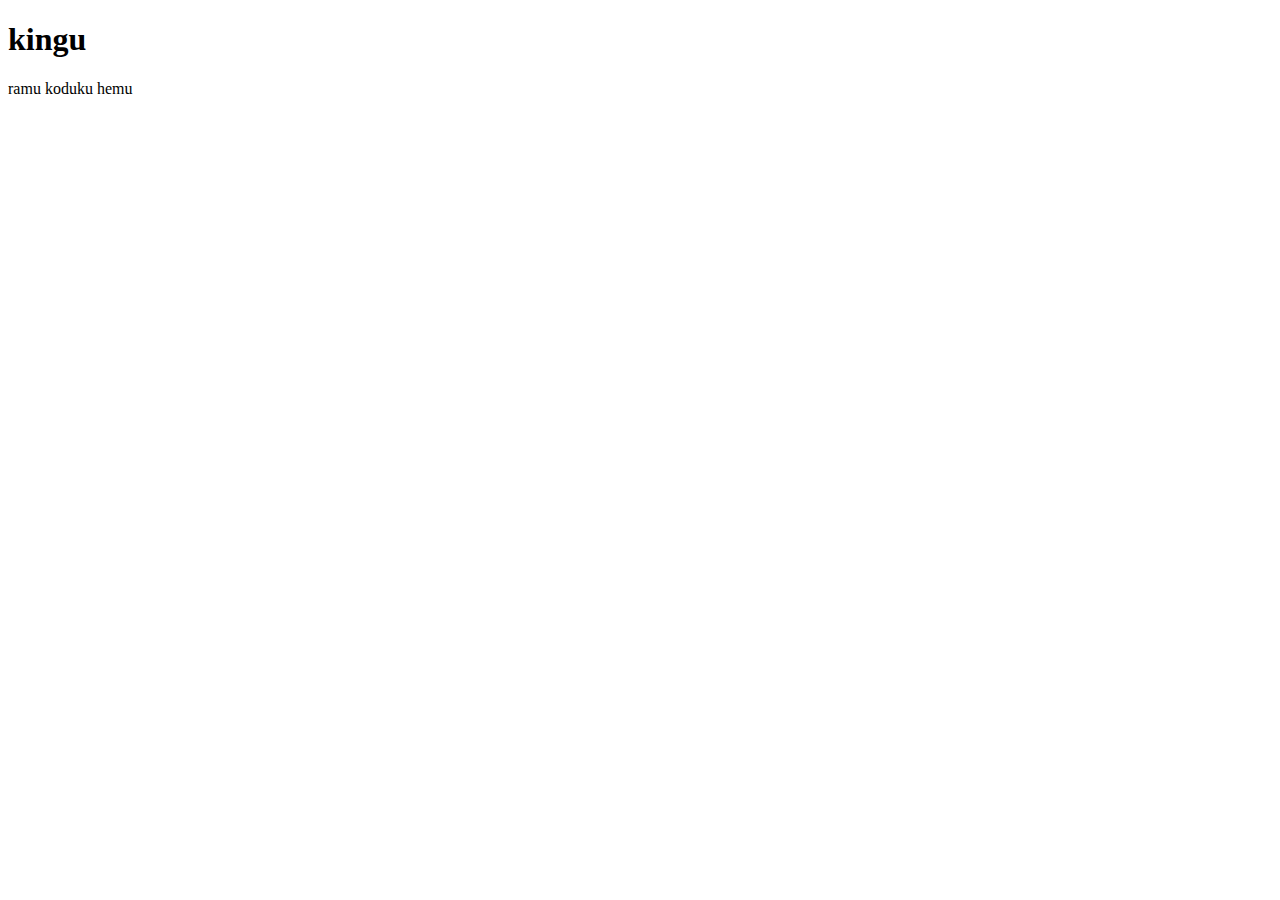
<file: day2.html>
<!DOCTYPE html>
<html>
    <head>
        <title>
            koduku
        </title>
        <link rel="stylesheet" href="C:\Users\bhanu\Desktop\training react js\external.css">

    </head>
    <body>
        <h1>
            kingu 
        </h1>
        <p > ramu koduku hemu</p>


    </body>
   
</html>
</file>
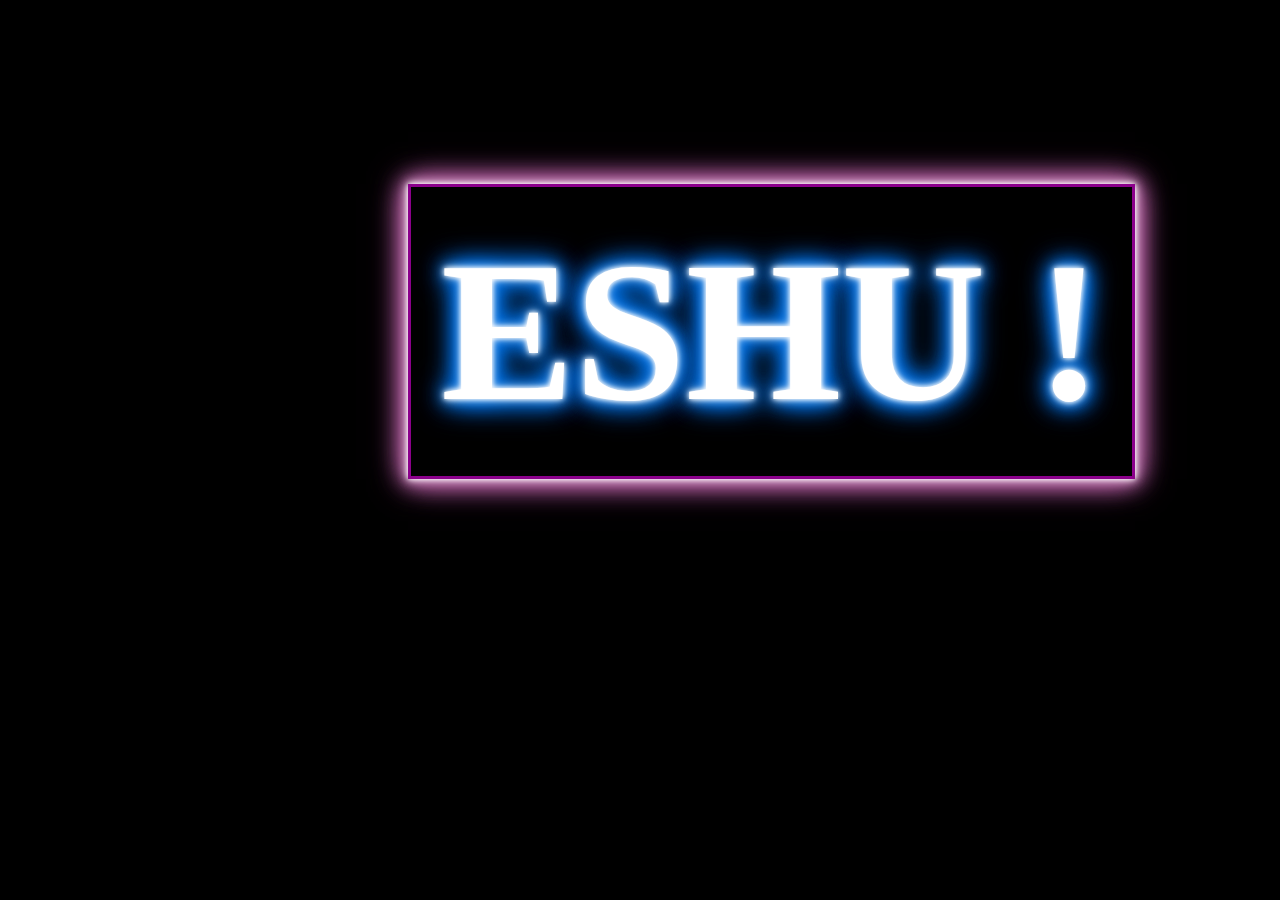
<file: day4.html>
<!DOCTYPE html>
<html>

<head>
    <style>
        h1.bor{
            border-style: solid;
          border-color: darkmagenta;
          box-shadow: 0 0 5px #fff, 0 0 10px #fff, 0 0 15px #ac589a, 0 0 20px #ac589a, 0 0 25px #ac589a, 0 0 30px #ac589a, 0 0 35px #ac589a;
          width: fit-content;
        }
        
       h1{
        padding: 30px;
        font-size: 200px;
           position: relative; 
           right: -400px;
           top: 50px;
           color: white;
           
           text-shadow: 0 0 5px #fff, 0 0 10px #fff, 0 0 15px #0073e6, 0 0 20px #0073e6, 0 0 25px #0073e6, 0 0 30px #0073e6, 0 0 35px #0073e6;

           /*text-shadow: 1px 1px 2px red, 0 0 25px red, 0 0 5px orange;*/
       }
       
       body{
           
           background-color: black; 
           
       }
    </style>
    
</head>

<body>
    
    <h1 class="bor">
        
                ESHU !
             </h1>



</body>

</html>
</file>
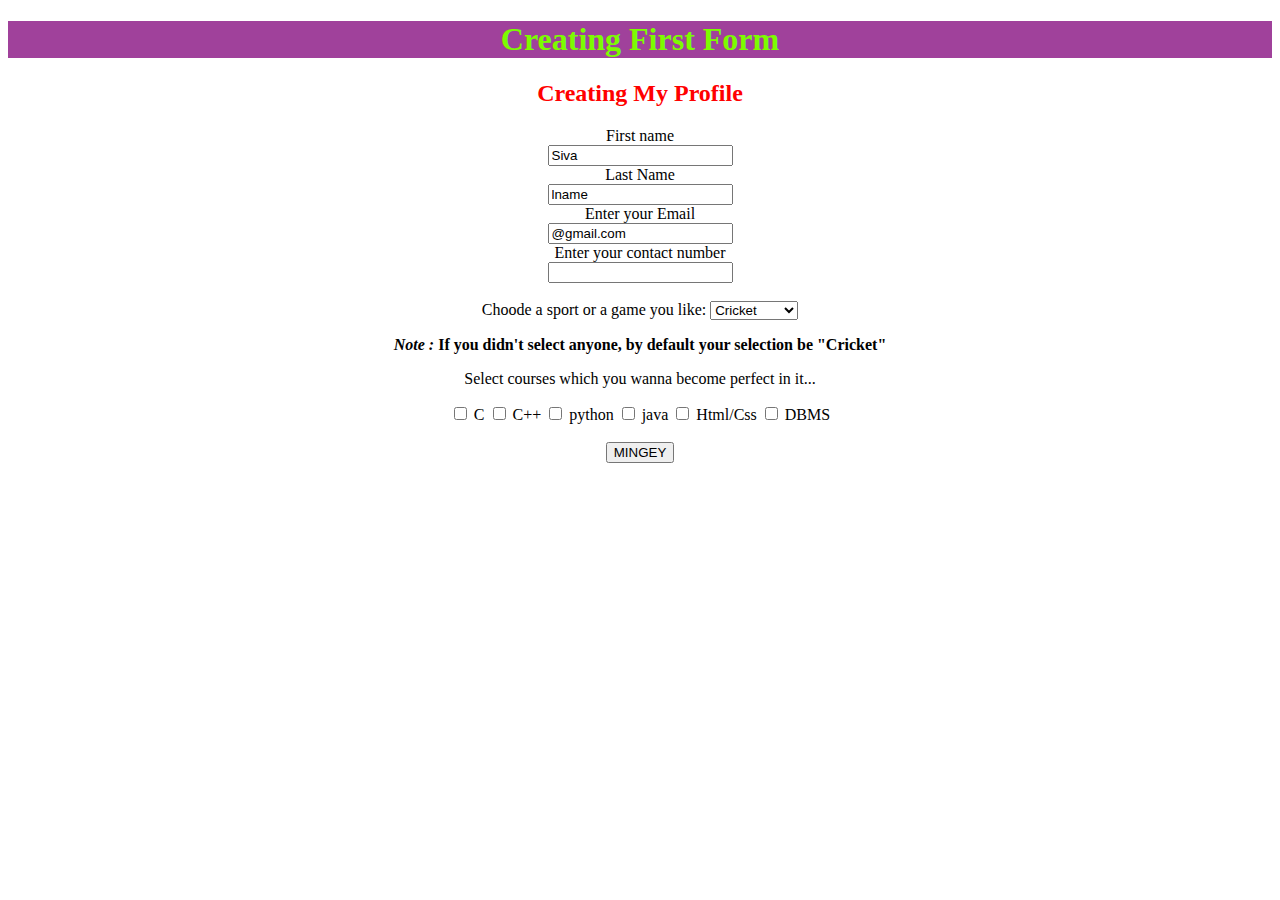
<file: form.html>
<!DOCTYPE html>
<html>
    <head>
        <style>
            body{
                background-image: url('https://res.cloudinary.com/twenty20/private_images/t_watermark-criss-cross-10/v1527689246000/photosp/8cb23202-8938-4b4e-b617-d9a0e14c72ac/stock-photo-white-background-white-wedding-romantic-dreamy-white-flowers-wedding-dress-floral-dress-bridal-gown-8cb23202-8938-4b4e-b617-d9a0e14c72ac.jpg');
            }
        </style>
    </head>
    <body>
        <center>
        <h1 style="background-color:rgb(160, 65, 155); color:lawngreen;"> Creating First Form </h1>
        <h2 style="color:red;"> Creating My Profile </h2>
        <form>
            <label for="fname">First name</label><br>
            <input type="text" id="fname" name="fname" value="Siva"><br>
            <label for="lname">Last Name</label><br>    
            <input type="text" id="lname" name="lname" value="lname"><br>
            <label for="Email">Enter your Email</label><br>
            <input type="email" id="email" name="Email" value="@gmail.com"><br>
            <label for="Number"> Enter your contact number</label><br>
            <input type="number" id="number" name="Number" value=" "><br><br>
            <label for="Sports and games"> Choode a sport or a game you like:</label>
            <select name="Sports and games" id="Sports and games">
                <option value="Cricket">Cricket</option>
                <option value="Volley Ball">Volley Ball</option>
                <option value="Kabaddi">Kabaddi</option>
                <option value="Basket ball">Basket ball</option>
                <option value="Chess">Chess</option>
                <option value="Carroms">Carroms</option>
            </select>              
            <p><b><i>Note :</i> If you didn't select anyone, by default your selection be "Cricket"</b></p>
            <P>Select courses which you wanna become perfect in it...</P>
            <input type="checkbox" id="Courses" name="Course1" >
            <label for="Course1">C</label>
            <input type="checkbox" id="Courses" name="Course2" >
            <label for="Course2">C++</label>
            <input type="checkbox" id="Courses" name="Course3" >
            <label for="Course3">python</label>
            <input type="checkbox" id="Courses" name="Course4" >
            <label for="Course4">java</label>
            <input type="checkbox" id="Courses" name="Course5" >
            <label for="Course5">Html/Css</label>
            <input type="checkbox" id="Courses" name="Course6" >
            <label for="Course6">DBMS</label>
            <br> <br>
            <input type="submit" value="MINGEY"><br>
        </form>
    </center>
    </body>
</html>

<!--
<!DOCTYPE html>         
    <html>
        <head>
            <style>
                body {
                    background-image: url('https://res.cloudinary.com/twenty20/private_images/t_watermark-criss-cross-10/v1527689246000/photosp/8cb23202-8938-4b4e-b617-d9a0e14c72ac/stock-photo-white-background-white-wedding-romantic-dreamy-white-flowers-wedding-dress-floral-dress-bridal-gown-8cb23202-8938-4b4e-b617-d9a0e14c72ac.jpg');
                }
            </style>
        </head>
        <body>
            <center>
            <h1 style="background-color:rgb(78, 76, 80); color:lawngreen;"> Creating First Form </h1>
            <h2 style="color:red;"> Creating My Profile </h2>
            
            <form>
                <label for="fname">First name</label><br>
                <input type="text" id="fname" name="fname" value="Siva"><br>
                <label for="lname">Last Name</label><br>
                <input type="text" id="lname" name="lname" value="lname"><br>
                <label for="Email">Enter your Email</label><br>
                <input type="email" id="email" name="Email" value="@gmail.com"><br>
                <label for="Number"> Enter your contact number</label><br>
                <input type="number" id="number" name="Number" value=" "><br><br>
                <label for="Sports and games"> Choode a sport or a game you like:</label>
                <select name="Sports and games" id="Sports and games">
                    <option value="Cricket">Cricket</option>
                    <option value="Volley Ball">Volley Ball</option>
                    <option value="Kabaddi">Kabaddi</option>
                    <option value="Basket ball">Basket ball</option>
                    <option value="Chess">Chess</option>
                    <option value="Carroms">Carroms</option>
                </select>              
                <p><b><i>Note :</i> If you didn't select anyone, by default your selection be "Cricket"</b></p>
                <P>Select courses which you wanna become perfect in it...</P>
                <input type="checkbox" id="Courses" name="Course1" >
                <label for="Course1">C</label>
                <input type="checkbox" id="Courses" name="Course2" >
                <label for="Course2">C++</label>
                <input type="checkbox" id="Courses" name="Course3" >
                <label for="Course3">python</label>
                <input type="checkbox" id="Courses" name="Course4" >
                <label for="Course4">java</label>
                <input type="checkbox" id="Courses" name="Course5" >
                <label for="Course5">Html/Css</label>
                <input type="checkbox" id="Courses" name="Course6" >
                <label for="Course6">DBMS</label>
                <br> <br>
                <input type="submit" value="Submit"><br>
            </form>
            </center>
        </body>
    </html>-->
</file>
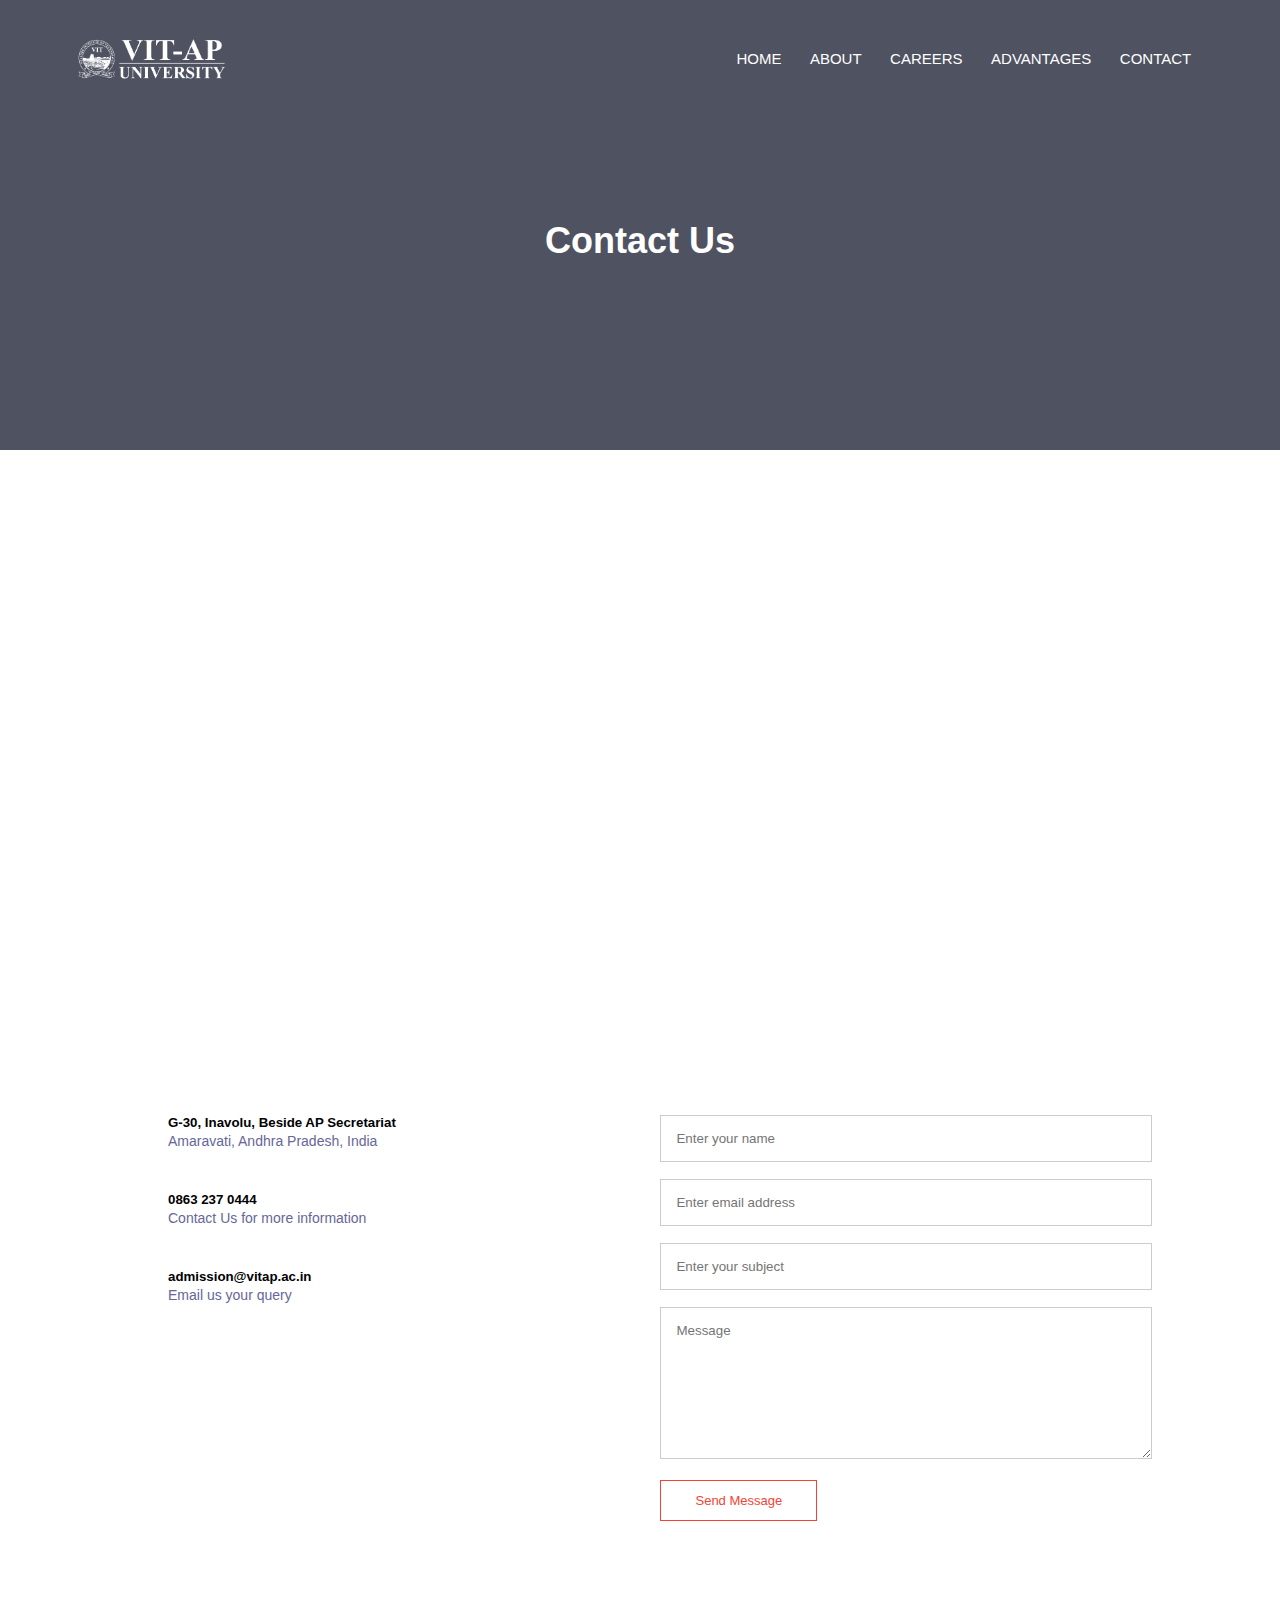
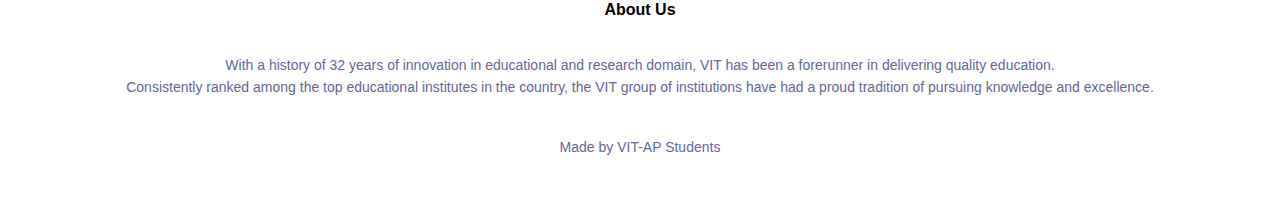
<file: ok/contact.html>
<!DOCTYPE html>
<!DOCTYPE html>
<html>
<head>
<meta name="viewport" content="width=device-width, initial-scale=1.0">
	<title>VIT-AP</title>
	<link rel="stylesheet" type="text/css" href="style.css">
	<link rel="preconnect" href="https://fonts.googleapis.com">
<link rel="preconnect" href="https://fonts.gstatic.com" crossorigin>
<link href="https://fonts.googleapis.com/css2?family=Yaldevi:wght@300;400;600;700&display=swap" rel="stylesheet">
<link rel="stylesheet" href="https://pro.fontawesome.com/releases/v5.10.0/css/all.css" integrity="sha384-AYmEC3Yw5cVb3ZcuHtOA93w35dYTsvhLPVnYs9eStHfGJvOvKxVfELGroGkvsg+p" crossorigin="anonymous"/>
	
</head>
<body>
<section class="sub-header">
	<nav>
		 <a href="index.html"><img src="images/logo2.png"></a>
		 <div class ="nav-links" id="navLinks">
		 	<i class="fa fa-times" onclick="hideMenu()"></i>
		 	<ul>
		 		<li><a href="index.html">HOME</a></li>
		 		<li><a href="about.html">ABOUT</a></li>
		 		<li><a href="careers.html">CAREERS</a></li>
		 		<li><a href="advantage.html">ADVANTAGES</a></li>
		 		<li><a href="contact.html">CONTACT</a></li>

		 	</ul>


		 </div>
		 <i class="fa fa-bars" onclick="showMenu()"></i>

	</nav>
	<h1>Contact Us</h1>
</section>

<!---------- Contact Us------------->

<section class="location">
	<iframe src="https://www.google.com/maps/embed?pb=!1m14!1m8!1m3!1d15302.360615805013!2d80.5006676!3d16.4962777!3m2!1i1024!2i768!4f13.1!3m3!1m2!1s0x0%3A0x1490eacd54859850!2sVIT%20AP%20CAMPUS!5e0!3m2!1sen!2sin!4v1633788120331!5m2!1sen!2sin" width="600" height="450" style="border:0;" allowfullscreen="" loading="lazy"></iframe>
</section>
<section class="contact-us">
	<div class="row">
		<div class="contact-col">
			<div>
				<i class="fa fa-home"></i>
				<span>
					<h5>G-30, Inavolu, Beside AP Secretariat</h5>
					<p>Amaravati, Andhra Pradesh, India</p>
				</span>
			</div>
			<div>
				<i class="fa fa-phone"></i>
				<span>
					<h5>0863 237 0444</h5>
					<p>Contact Us for more information</p>
				</span>
			</div>
			<div>
				<i class="fas fa-envelope"></i>
				<span>
					<h5>admission@vitap.ac.in</h5>
					<p>Email us your query</p>
				</span>
			</div>
			
		</div>
		<div class="contact-col">
				<input type="text" name="name" placeholder="Enter your name" required>
				<input type="email" name="email" placeholder="Enter email address" required>
				<input type="text" name="subject" placeholder="Enter your subject" required>
				<textarea rows="8" name="message" placeholder="Message" required></textarea>
				<button type="submit" class="btn1 red">Send Message</button>
				
			</form>


		</div>
	</div>
	

</section>


<!------- Footer -------->
<section class="footer">
	<h4>About Us</h4>
	<p>With a history of 32 years of innovation in educational and research domain, VIT  has been a forerunner in delivering quality education.<br>Consistently ranked among the top educational institutes in the country, the VIT group of institutions have had a proud tradition of pursuing knowledge and excellence.</p>
	<div class="icons">
		<i class="fab fa-facebook"></i>
		<i class="fab fa-instagram"></i>
		<i class="fab fa-twitter"></i>
		<i class="fab fa-linkedin-in"></i>
	</div>
	<p>Made by VIT-AP Students</p>


</section>

<!----------JavaScript Menu-------->
<script>
	var navLinks = document.getElementById("navLinks");
	function showMenu(){
		navLinks.style.right = "0";
	}
	function hideMenu(){
		navLinks.style.right = "-200px";
	}
</script>

</body>
</html>
</file>
<file: ok/style.css>
*{
	margin: 0;
	padding: 0;
	font-family: 'Raleway', sans-serif;
}
.header{
	min-height: 100vh;
	width: 100%;
	background-image: linear-gradient(rgba(4,9,30,0.7),rgba(4,9,30,0.7)),url(images/vitap.png);
	background-position: center;
	background-size: cover;
	position: relative;
}
nav {
	display: flex;
	padding: 2% 6%;
	justify-content: space-between;
	align-items: center;
}
nav img{
	width: 150px;
}
.nav-links{
	flex: 1;
	text-align: right;
}
.nav-links ul li{
	list-style: none;
	display: inline-block;
	padding: 8px 12px;
	position: relative;
}
.nav-links ul li a{
	color: #fff;
	text-decoration: none;
	font-size: 15px;
}
.nav-links ul li:after{
	content: '';
	width: 0%;
	height: 2px;
	background: #f44336;
	display: block;
	margin: auto;
	transition: 0.5s;
}
.nav-links ul li:hover::after{
	width: 100%;
}
.text1{
	width: 90%;
	color: #fff;
	position: absolute;
	top: 50%;
	left: 50%;
	transform: translate(-50%,-50%);
	text-align: center;
}
.text1 h1{
	font-size: 62px;
}
.text1 p{
	margin: 10px 0 40px;
	font-size: 14px;
	color: #fff;
}
.btn1{
	display: inline-block;
	text-decoration: none;
	color: #fff;
	border: 1px solid #fff;
	padding: 12px 34px;
	font-size: 13px;
	background: transparent;
	position: relative;
	cursor: pointer;
}
.btn1:hover{
	border: 1px solid #f44336;
	background: #f44336;
	transition: 1s;
}
nav .fa{
	display: none;
}
@media(max-width : 700px){
	.text1 h1{
	font-size: 20px;
}
.nav-links ul li{
	display: block;
}
.nav-links{
	position: fixed;
	background: #f44336;
	height: 100vh;
	width: 200px;
	top: 0;
	right: -200px;
	text-align: left;
	z-index: 2;
	transition: 1s;
}
nav .fa{
	display: block;
	color: #fff;
	margin: 10px;
	font-size: 22px;
	cursor: pointer;
}
.nav-links ul{
	padding: 30px;
}
}


/*-----Course------*/

.course{
	width: 80%;
	margin: auto;
	text-align: center;
	padding-top: 100px;
}
h1{
	font-size: 36px;
	font-weight: 600;
}
p{
	color: #666699;
	font-size: 14px;
	font-weight: 300;
	line-height: 22px;
	padding: 10px;
}

.row{
	margin-top: 5%;
	display: flex;
	justify-content: space-between;
}
.course-col{
	flex-basis: 19%;
	background: #fff3f3;
	border-radius: 10px;
	margin-bottom: 5%;
	padding: 20px 12px;
	box-sizing: border-box;
	transition: 0.5s;
}
li  {
  list-style: square inside;
}
h3{
	text-align: center;
	font-weight: 600;
	margin: 10px 0;
}
.course-col:hover{
	box-shadow: 0 0 20px 0px rgba(0,0,0,0.2);
}
@media(max-width: 700px){
	.row{
		flex-direction: column;
	}
}

/*---------Campuses------*/

.campus{
	width: 80%;
	margin: auto;
	text-align: center;
	padding-top: 50px;
}
.campus-col{
	flex-basis: 32%;
	border-radius: 10px;
	margin-bottom: 30px;
	position: relative;
	overflow: hidden;
}
.campus-col img{
	width: 100%;
	display: block;
}
.layer{
	background: transparent;
	height: 100%;
	width: 100%;
	position: absolute;
	top: 0;
	left: 0;
	transition: 0.5s;
}
.layer:hover{
	background: rgba(3, 238, 255, 0.7);
}
.layer h3{
	width: 100%;
	font-weight: 500;
	color: #fff;
	font-size: 26px;
	bottom: 0;
	left: 50%;
	transform: translateX(-50%);
	position: absolute;
	opacity: 0;
	transition: 0.5s;
}
.layer:hover h3{
	bottom: 49%;
	opacity: 1;
}


/*-------Facilities------*/

.facilities{
	width: 80%;
	margin: auto;
	text-align: center;
	padding-top: 100px;
}
.facilities-col{
	flex-basis: 31%;
	border-radius: 10px;
	margin-bottom: 5%;
	text-align: left;
}
.facilities-col img{
	width: 100%;
	border-radius: 10px;
}
.facilities-col p{
	padding: 0;
}
.facilities-col h3{
	margin-top: 16px;
	margin-bottom: 15px;
	text-align: center;
}

/*--------- Testimonals -----------*/

.testimonals{
	width: 80%;
	margin: auto;
	padding-top: 100px;
	text-align: center;
}
.testimonal-col{
	flex-basis: 28%;
	border-radius: 10px;
	margin-bottom: 5%;
	text-align: left;
	background: #fff3f3;
	padding: 25px;
	cursor: pointer;
	display: flex;
}
.testimonal-col img{
	height: 40px;
	margin-left: 5px;
	margin-right: 30px;
	border-radius: 50%;
}
.testimonal-col p{
	padding: 0;
}
.testimonal-col h3{
	text-align: left;
	margin-top: 15px;
}
@media(max-width: 700px){
	.testimonal-col img{
	margin-left: 0;
	margin-right: 15px;
	}
}


/*------- CTA ------*/

.cta{
	margin: 100px auto;
	width: 80%;
	background-image: linear-gradient(rgba(0,0,0,0.7),rgba(0,0,0,0.7)),url(https://encrypted-tbn0.gstatic.com/images?q=tbn:ANd9GcT3GLPlrc1WUEzGyPBD-nKlyKL0z0w_2VXX5-mcf1-GRm3yTgIoXZWoU2ZXe5HiZnhbyMY&usqp=CAU);
	background-position: center;
	background-size: cover;
	border-radius: 10px;
	text-align: center;
	padding: 80px 0;
}
.cta h1{
	color: #fff;
	margin-bottom: 40px;
	padding: 0;
}

@media(max-width: 700px){
	.cta h1{
		font-size: 24px;
	}
}

/*--------- Footer ---------*/

.footer{
	width: 100%;
	text-align: center;
	padding: 30px 0;
}
.footer h4{
	margin-bottom: 25px;
	margin-top: 20px;
	font-weight: 600;
}
.icons .fab{
	color: #f44336;
	margin: 0 13px;
	cursor: pointer;
	padding: 18px 0;
}


/*------------- About Us-------*/

.sub-header{
	height: 50vh;
	width: 100%;
	background-image: linear-gradient(rgba(4,9,30,0.7),rgba(4,9,30,0.7)),url(https://www.collegesearch.in/upload/institute/images/large/200625084128_4_995A3578_Copy.jpg);
	background-position: center;
	background-size: cover;
	text-align: center;
	color: #fff;
}
.sub-header h1{
	margin-top: 100px;
}
.about-us{
	width: 80%;
	margin: auto;
	padding-top: 80px;
	padding-bottom: 50px;
}
.about-col{
	flex-basis: 48%;
	padding: 30px 2px;
}
.about-col img{
	width: 100%;
}
.about-col h1{
	padding-top: 0;
}
.about-col p{
	padding: 15px 0 25px;
}
.red{
	border: 1px solid #f44336;
	background: transparent;
	color: #f44336;
}
.red:hover{
	color: #fff;

}


/*--------- Carrer --------*/
.cdc{
	width: 80%;
	margin: auto;
	padding-top: 80px;
	padding-bottom: 50px;
}
.cdc-col{
	flex-basis: 48%;
	padding: 30px 2px;
}
.cdc-col img{
	width: 100%;
}
.cdc-col h1{
	padding-top: 0;
}
.cdc-col p{
	padding: 15px 0 25px;
}
.row2{
	margin-top: 1%;
	display: flex;
	justify-content: space-between;
}
.course-col2{
	flex-basis: 30%;
	background: #fff3f3;
	border-radius: 10px;
	margin-bottom: 5%;
	padding: 20px 12px;
	box-sizing: border-box;
	transition: 0.5s;
}
li  {
  list-style: square inside;
}
h3{
	text-align: center;
	font-weight: 600;
	margin: 10px 0;
}
.course-col2:hover{
	box-shadow: 0 0 20px 0px rgba(0,0,0,0.2);
}
@media(max-width: 700px){
	.row2{
		flex-direction: column;
	}
}


/*---------- Advantages ------*/

.adv-col1{
	padding: 30px 2px;
}
.adv-col1 h1{
	padding-top: ;
	color: #000;
	text-align: left;
}
.adv-col1 p{
	padding: 5px 0 25px;
	text-align: left;
}
.adv{
	width: 80%;
	margin: auto;
	text-align: center;
	padding-top: 50px;
}
.adv-col2{
	flex-basis: 18%;
	border-radius: 10px;
	margin-bottom: 2px;
	position: relative;
	overflow: hidden;
}
.adv-col2 img{
	width: 100%;
	display: block;
}
.layer2{
	background: transparent;
	height: 100%;
	width: 100%;
	position: absolute;
	top: 0;
	left: 0;
	transition: 0.5s;
}
.layer2:hover{
	background: rgba(3, 238, 255, 0.7);
}
.layer2 h3{
	width: 100%;
	font-weight: 500;
	color: #fff;
	font-size: 26px;
	bottom: 0;
	left: 50%;
	transform: translateX(-50%);
	position: absolute;
	opacity: 0;
	transition: 0.5s;
}
.layer2:hover h3{
	bottom: 39%;
	opacity: 1;
}
.adv-col1 h3{
	padding-top: 20px;
	color: #000;
	text-align: left;
}
.comment-box{
	width: 60%;
	border: 1px solid #ccc;
	margin: 50px 0;
	padding: 10px 20px;
}
.comment-box h3{
	text-align: left;
	color: #000;
}
.comment-form input, .comment-form textarea{
	width: 100%;
	padding: 10px;
	margin: 15px 0;
	box-sizing: border-box;
	border: none;
	outline: none;
	background: #f0f0f0;
}
.comment-form button{
	margin: 10px 0;
	color: #000;
}

/*----- Contact Us--------*/

.location{
	width: 80%;
	margin: auto;
	padding: 80px 0;
}
.location iframe{
	width: 100%;
}
.contact-us{
	width: 80%;
	margin: auto;
}
.contact-col{
	flex-basis: 48%;
	margin-bottom: 30px;
}
.contact-col div{
	display: flex;
	align-items: center;
	margin-bottom: 40px;
}
.contact-col div .fa{
	font-size: 28px;
	color: #f44336;
	margin: 10px;
	margin-right: 30px;
}
.contact-col div .fas{
	font-size: 28px;
	color: #f44336;
	margin: 10px;
	margin-right: 30px;
}
.contact-col div p{
	padding: 0;
}
.contact-col div hS{
	font-size: 20px;
	margin-bottom: 5px;
	color: #555;
	font-weight: 400;
}
.contact-col input, .contact-col textarea{
	width: 100%;
	padding: 15px;
	margin-bottom: 17px;
	outline: none;
	border: 1px solid #ccc;
	box-sizing: border-box;
}
</file>
